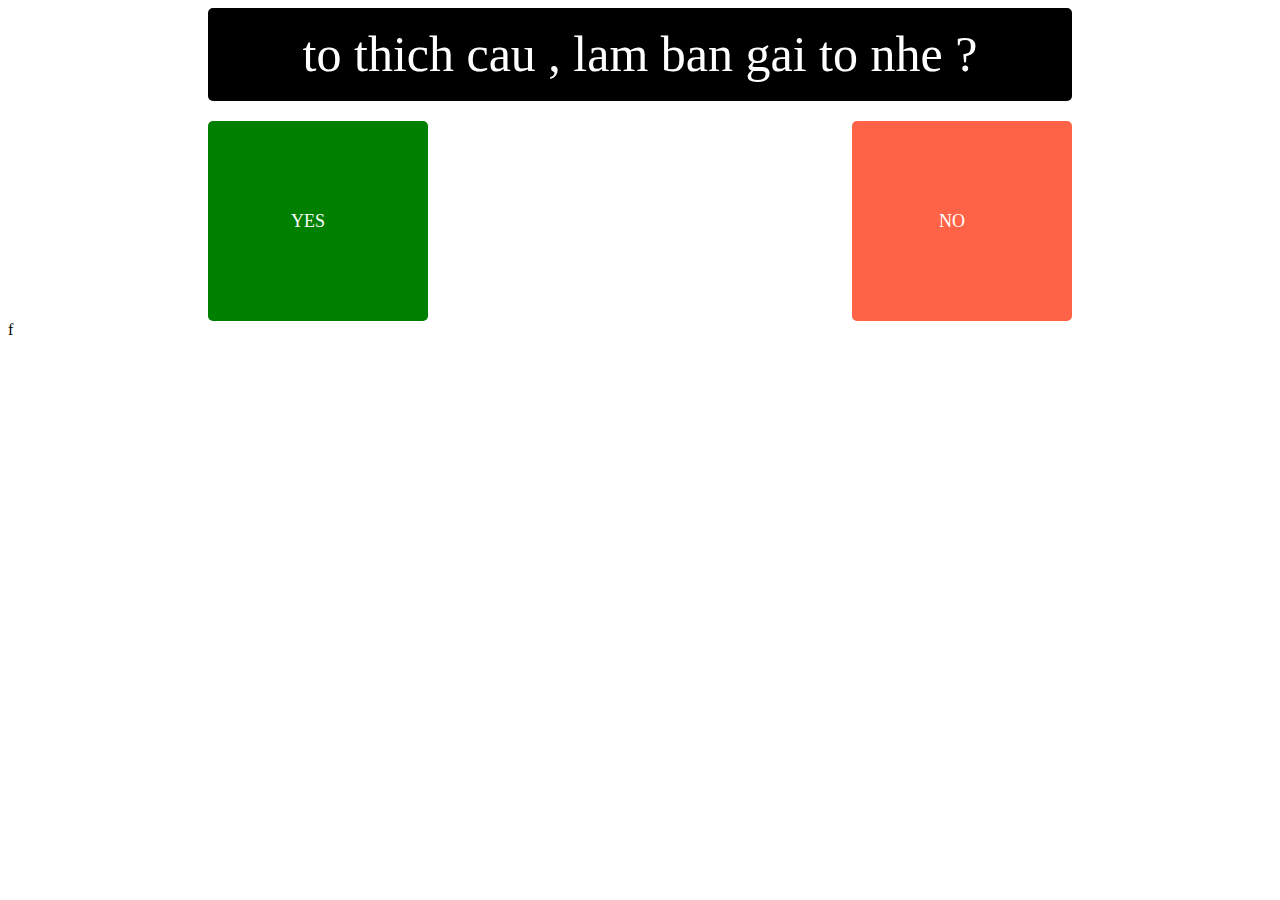
<file: buoi1/index.html>
<!DOCTYPE html>
<html lang="en">
<head>
    <meta charset="UTF-8">
    <meta name="viewport" content="width=device-width, initial-scale=1.0">
    <link rel="stylesheet" href="./style.css">
    <title>Buoi 1</title>
</head>
<body>
    <div class="container">
        <div class="question">to thich cau , lam ban gai to nhe ? </div>
        <div class="answer" id="answer">
            <div id="yes">YES</div>
            <div id="no">NO</div>
        </div>
    </div>
    <div class="footer">f</div>
</body>
<script src="./index.js"></script>
</html>
</file>
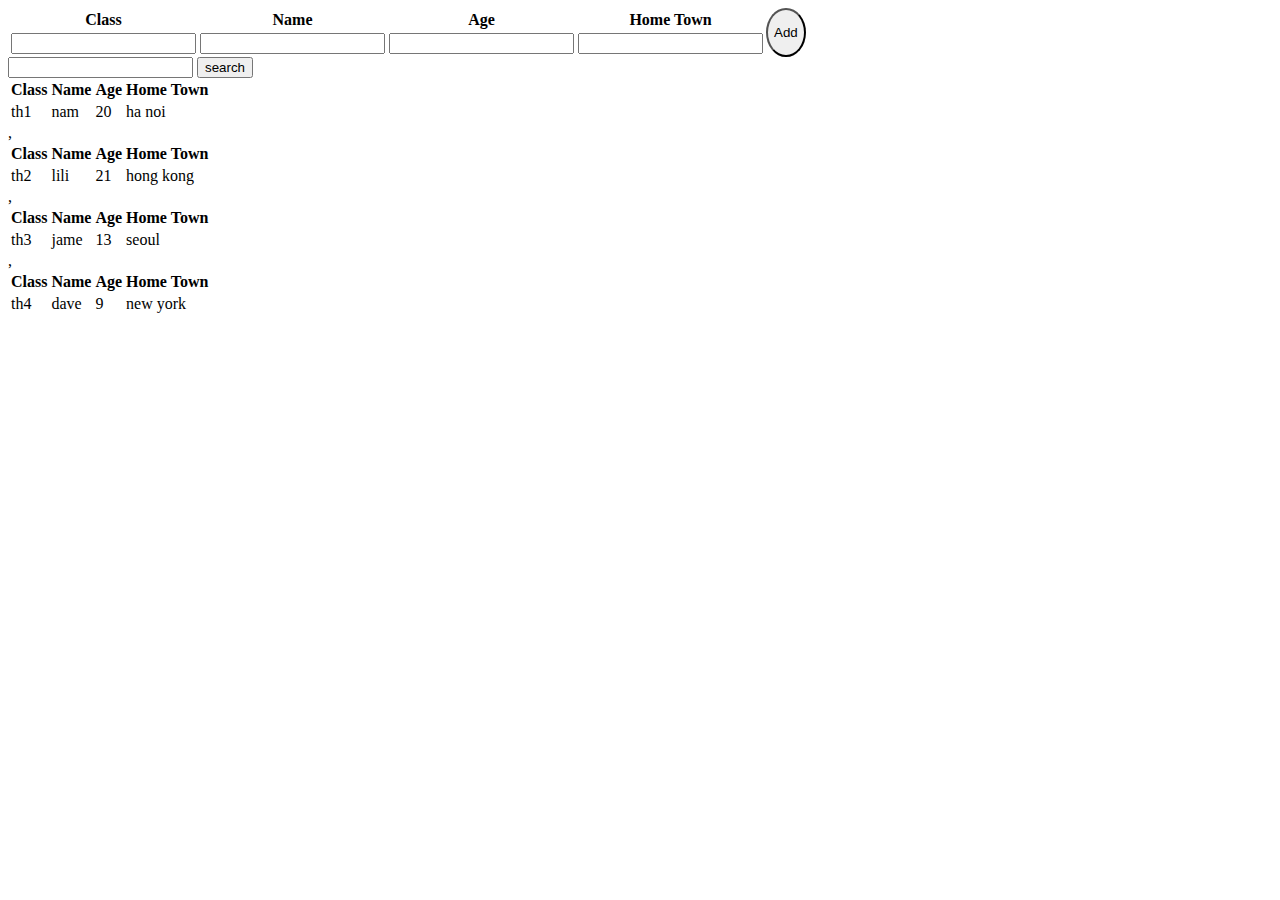
<file: buoi2/btvn/index.html>
<!DOCTYPE html>
<html lang="en">
<head>
    <meta charset="UTF-8">
    <meta name="viewport" content="width=device-width, initial-scale=1.0">
    <link rel="stylesheet" href="./style.css">
    <title>QLHS</title>
</head>
<body>
    <div class="add">
        <table>
            <tr>
                <th>Class</th>
                <th>Name</th>
                <th>Age</th>
                <th>Home Town</th>
            </tr>
            <tr>
                <td><input type="text" id="className"></td>
                <td><input type="text" id="NameStudent"></td>
                <td><input type="number" id="StudentAge"></td>
                <td><input type="text" id="StudentHT"></td>  
            </tr>
        </table>
        <button id="add" onclick="add()">Add</button>
    </div>
    <div id="search">
        <input type="text" id="search">
        <button id="btnSearch" onclick="searchNameStudent()">search</button>
    </div>
    <div id="app">
        
    </div>
</body> 
<script src="./index.js"></script>
</html>
</file>
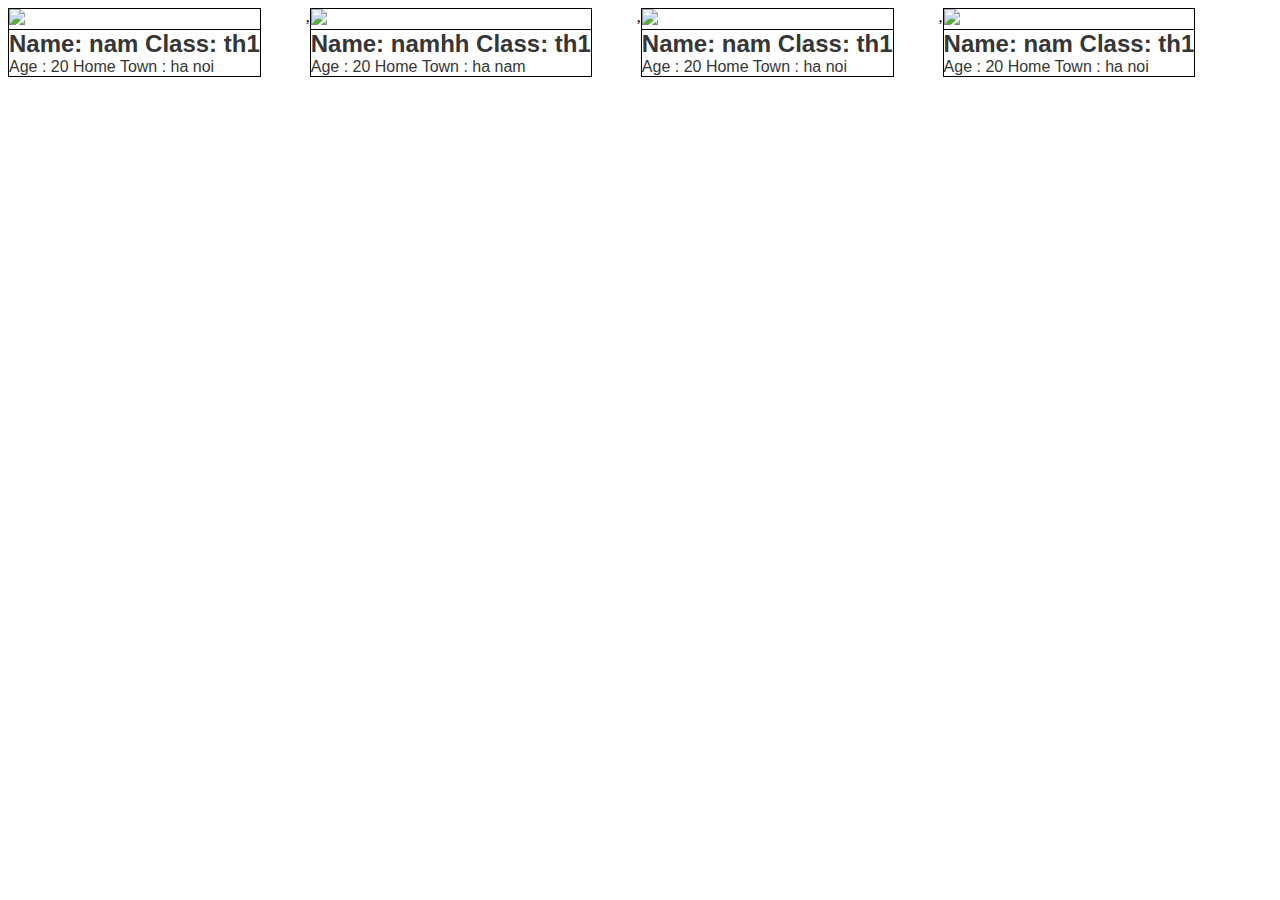
<file: buoi3/btvn/index.html>
<!DOCTYPE html>
<html lang="en">
<head>
    <meta charset="UTF-8">
    <meta name="viewport" content="width=device-width, initial-scale=1.0">
    <link rel="stylesheet" href="./style.css">
    <title>Manager Student</title>
</head>
<body>
    <div class="container" id="container">
        <!-- <card-container imgsrc = "https://znews-photo.zadn.vn/w660/Uploaded/aohvtsw/2019_09_28/o91.jpg" titlesrc="meme2020" desSrc="gOoGle"> </card-container> -->
    </div>
    <script src="./index.js" type="module"></script>
</body>
</html>
</file>
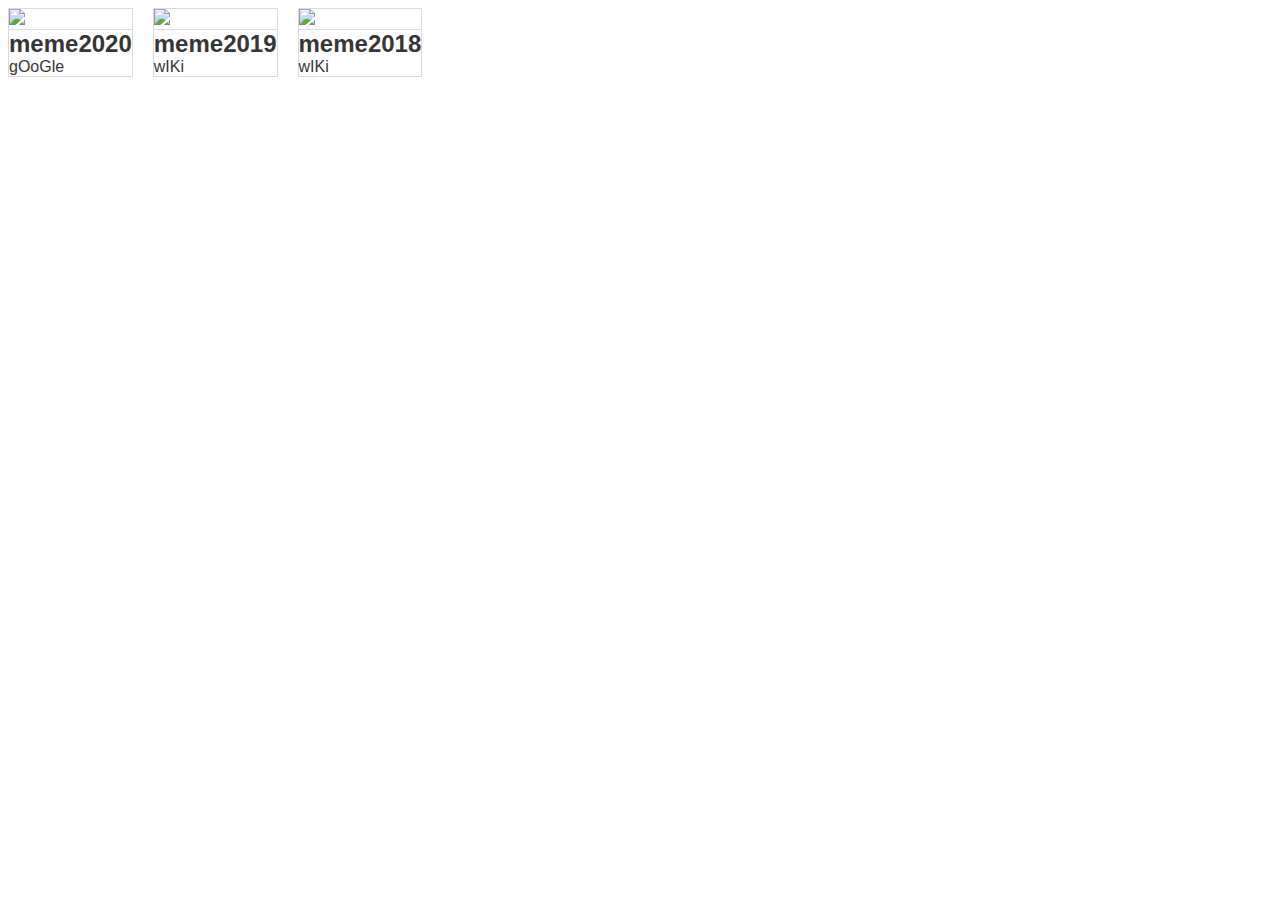
<file: buoi3/web component/index.html>
<!DOCTYPE html>
<html lang="en">
<head>
    <meta charset="UTF-8">
    <meta name="viewport" content="width=device-width, initial-scale=1.0">
    <title>Document</title>
    <style>
        .container{
            display: flex;
        }
        
    </style>
</head>
<body>
    <div class="container">
        <card-container imgsrc = "https://znews-photo.zadn.vn/w660/Uploaded/aohvtsw/2019_09_28/o91.jpg" titlesrc="meme2020" desSrc="gOoGle"> </card-container>
        <card-container imgsrc ="https://i.pinimg.com/236x/c3/2d/ee/c32dee57e1b6e97a4892d96af744b8fd--online-business-business-cat.jpg" titlesrc = 'meme2019' desSrc="wIKi"> </card-container>
        <card-container imgsrc ="https://i.pinimg.com/236x/c3/2d/ee/c32dee57e1b6e97a4892d96af744b8fd--online-business-business-cat.jpg" titlesrc = 'meme2018' desSrc="wIKi"> </card-container>
    </div>
    <script src="./index.js" type="module"></script>
</body>
</html>
</file>
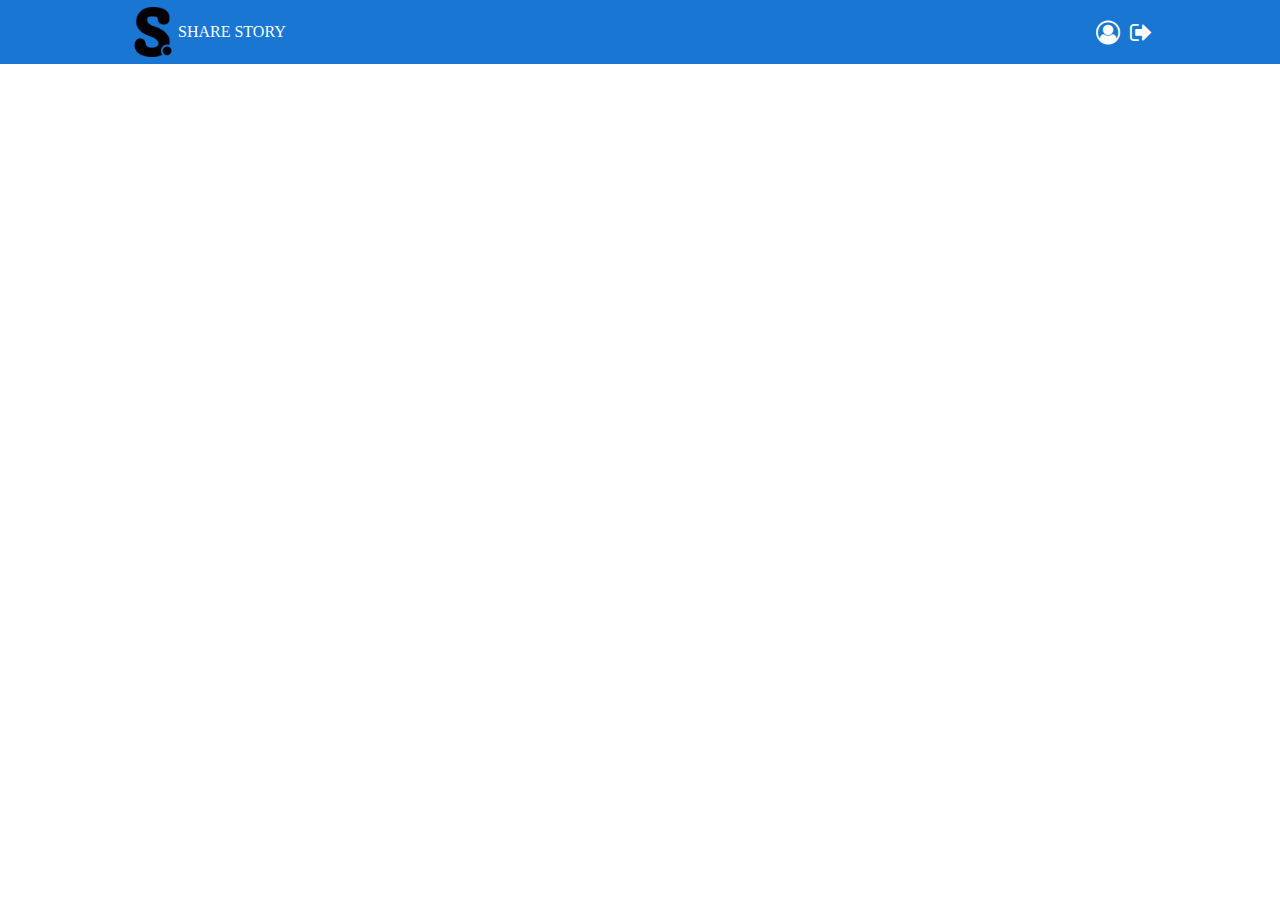
<file: buoi5/temp.html>
<!DOCTYPE html>
<html lang="en">
<head>
    <meta charset="UTF-8">
    <meta name="viewport" content="width=device-width, initial-scale=1.0">
    <link rel="stylesheet" href="https://cdnjs.cloudflare.com/ajax/libs/font-awesome/4.7.0/css/font-awesome.min.css">
    <title>Document</title>
    <style>
        *{
            margin: 0;
            padding: 0;
        }
        .container{
            background-color: #1976D2;
            display: flex;
            justify-content: space-between;
            align-items: center;
            height: 64px;
            padding: 0 10%;
        }
        .logo, .user-infor{
            display: flex;
            align-items: center;
            color: #fff;
        }
        .logo img{
            height: 50px;
            /* color: #fff; */
            
        }
        .btn{
            background-color: transparent;
            border: none;
            color: #fff;
            outline: none;
            cursor: pointer;
        }
        .avatar{
            cursor: pointer;
            padding-right: 10px;
        }
    </style>
</head>
<body>
    <div class="container">
        <div class="logo">
            <img src="./img/endpoint.png" alt="">
            <div class="branch">SHARE STORY</div>
        </div>
        <div class="user-infor">
            <div class="avatar"><i class="fa fa-user-circle-o" style="color: #fff;font-size:24px"></i></div>
            <button class="btn"><i class="fa fa-sign-out" style="font-size:24px;"></i></button>
        </div>
    </div>
</body>
</html>
</file>
<file: buoi1/style.css>
.container{
    padding: 0px 200px;
}
.question{
    background-color: black;
    color: white;
    border-radius: 5px;
    font-size: 50px;
    text-align: center;
    padding: 2%;
    margin-bottom: 20px;
}
.answer{
    /* border-radius: 5px; */
    display: flex;
    justify-content: space-between;
    /* flex-direction: row; */

}
.answer div{
    border-radius: 5px;
    /* background-color: green; */
    color: white;
    width: 200px;
    padding-right: 20px;
    height: 200px;
    font-size: large;
    text-align: center;
    line-height: 200px;
}
#yes{
    background-color: green;
}
#no{
    background-color: tomato;
}
.reverse{
    flex-direction: row-reverse;
}
</file>
<file: buoi2/btvn/style.css>
.add{
    display: flex;
}
#add{
    border-radius: 50%;
    outline: none;
}
.infor{
    display: flex;
    padding: 10px;
    
}
.infor div {
    padding-right: 20px;
}
</file>
<file: buoi3/btvn/style.css>
.container{
    display: flex;
}
</file>
